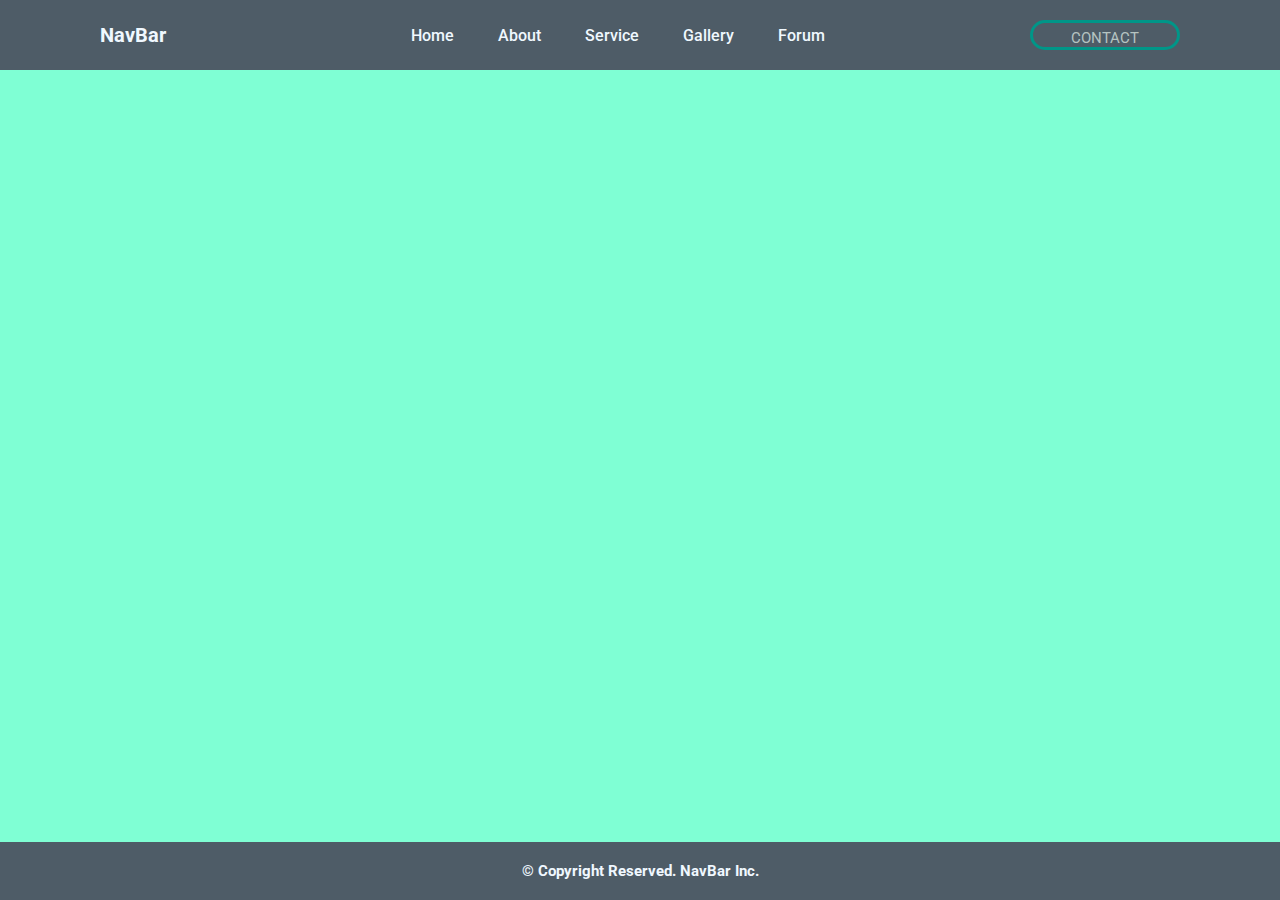
<file: project_4_b - Header_Footer/index.html>
<!DOCTYPE html>
<html lang="en">
<head>
    <meta charset="UTF-8">
    <meta name="viewport" content="width=device-width, initial-scale=1.0">
    <link rel="stylesheet" href="static/styles.css">
    <title>Nav Bar-Project 4</title>
</head>
<body>
    <!-- nav bar starts -->
     <header class="header_c">
        <a class="logo" href="#">NavBar</a>
            <nav class="nav_items">
                <ul>
                    <li><a href="#">Home</a></li>
                    <li><a href="#">About</a></li>
                    <li><a href="#">Service</a></li>
                    <li><a href="#">Gallery</a></li>
                    <li><a href="#">Forum</a></li>
                </ul>
            </nav>
            <a href="#"><button class="button">Contact</button></a>
     </header>
    <!-- nav bar ends -->
     <!-- Main section -->
     <main class="main">
        <h1>This is from HTML page</h1>
     </main>
    <!-- footer starts -->
     <footer class="footer_c">
        <h2>&copy; Copyright Reserved. NavBar Inc.</h2>
     </footer>
    <!-- footer ends -->
</body>
</html>
</file>
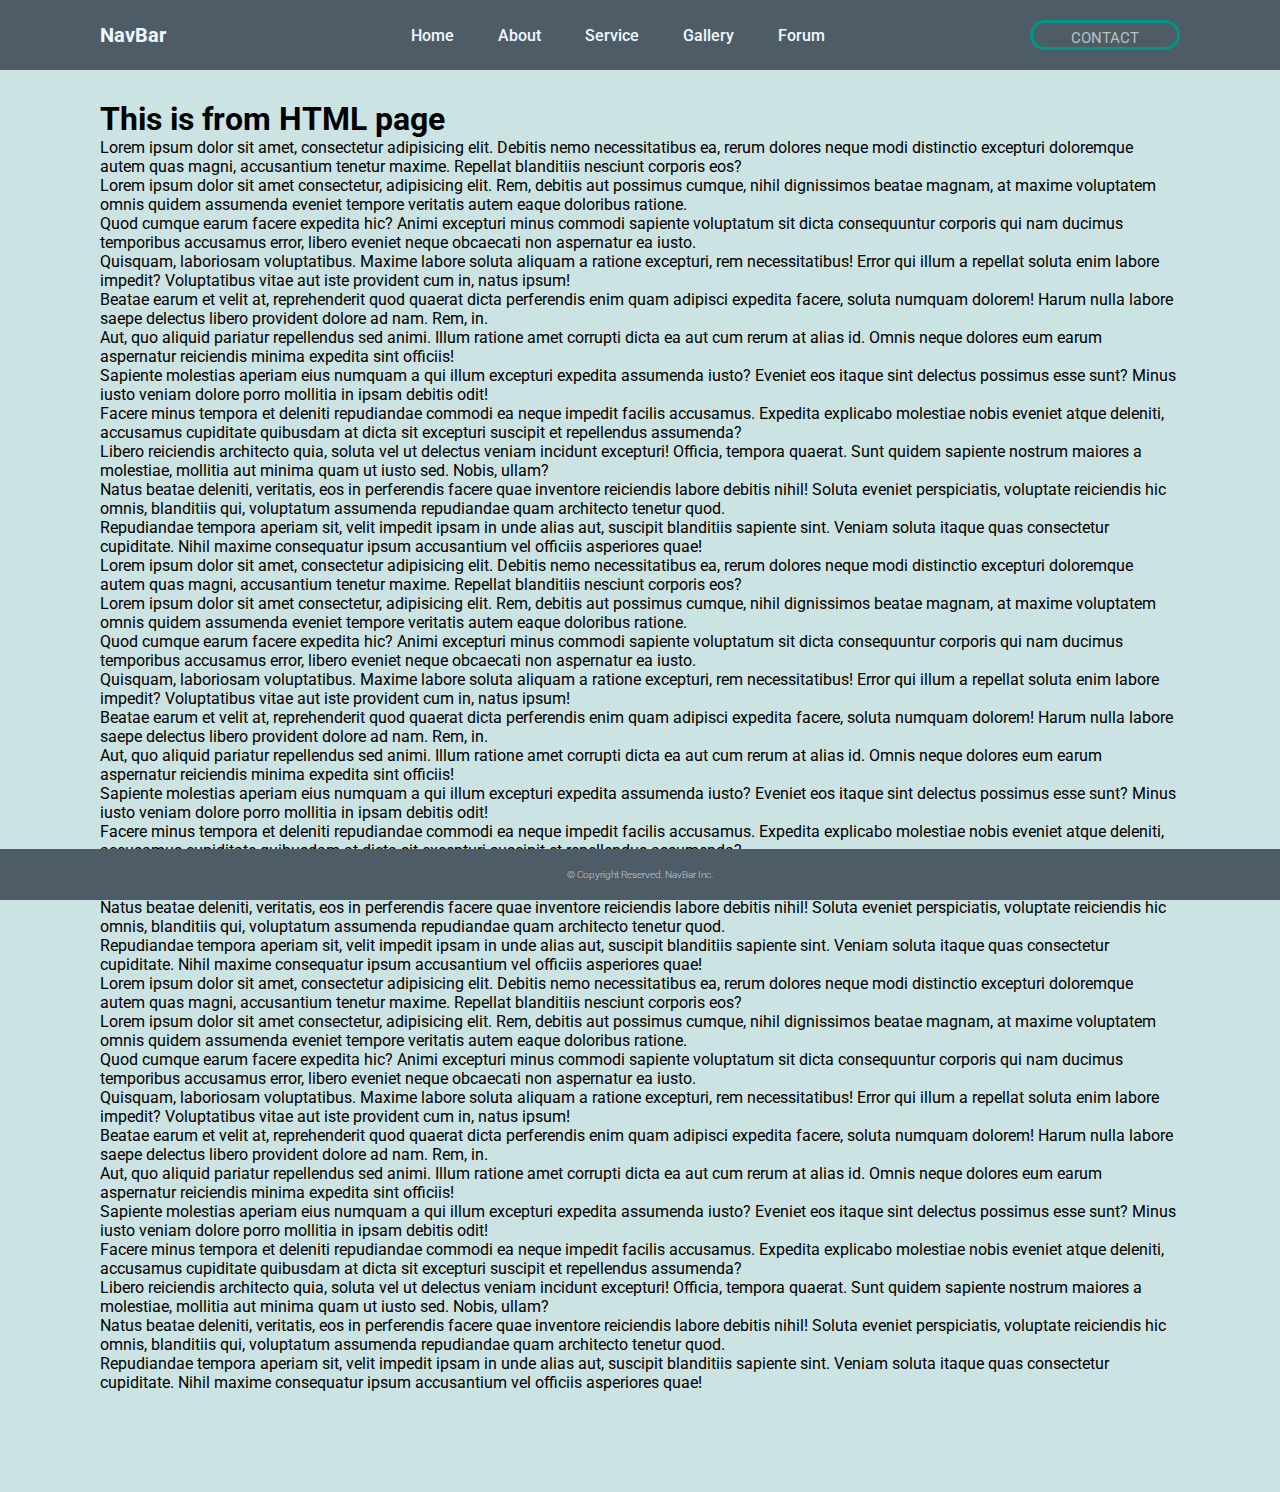
<file: project_4_c - Header_Footer -Fixed/index.html>
<!DOCTYPE html>
<html lang="en">
<head>
    <meta charset="UTF-8">
    <meta name="viewport" content="width=device-width, initial-scale=1.0">
    <link rel="stylesheet" href="static/main.css">
    <title>Nav Bar-With Fixed header & Footer</title>
</head>
<body>
    <div class="container">
        <!-- header starts -->
        <header class="header_c">
            <a class="logo" href="#">NavBar</a>
            <nav class="nav_items">
                <ul>
                    <li><a href="#">Home</a></li>
                    <li><a href="#">About</a></li>
                    <li><a href="#">Service</a></li>
                    <li><a href="#">Gallery</a></li>
                    <li><a href="#">Forum</a></li>
                </ul>
            </nav>
            <a href="#"><button class="button">Contact</button></a>
        </header>

        <!-- header ends/ main starts -->
         <main class="main_c">
            <h1>This is from HTML page</h1>
            <p>Lorem ipsum dolor sit amet, consectetur adipisicing elit. Debitis nemo necessitatibus ea, 
                rerum dolores neque modi distinctio excepturi doloremque autem quas magni, accusantium tenetur maxime. 
                Repellat blanditiis nesciunt corporis eos?</p>
            <p>Lorem ipsum dolor sit amet consectetur, adipisicing elit. Rem, debitis aut possimus cumque, nihil dignissimos beatae magnam, at maxime voluptatem omnis quidem assumenda eveniet tempore veritatis autem eaque doloribus ratione.</p>
            <p>Quod cumque earum facere expedita hic? Animi excepturi minus commodi sapiente voluptatum sit dicta consequuntur corporis qui nam ducimus temporibus accusamus error, libero eveniet neque obcaecati non aspernatur ea iusto.</p>
            <p>Quisquam, laboriosam voluptatibus. Maxime labore soluta aliquam a ratione excepturi, rem necessitatibus! Error qui illum a repellat soluta enim labore impedit? Voluptatibus vitae aut iste provident cum in, natus ipsum!</p>
            <p>Beatae earum et velit at, reprehenderit quod quaerat dicta perferendis enim quam adipisci expedita facere, soluta numquam dolorem! Harum nulla labore saepe delectus libero provident dolore ad nam. Rem, in.</p>
            <p>Aut, quo aliquid pariatur repellendus sed animi. Illum ratione amet corrupti dicta ea aut cum rerum at alias id. Omnis neque dolores eum earum aspernatur reiciendis minima expedita sint officiis!</p>
            <p>Sapiente molestias aperiam eius numquam a qui illum excepturi expedita assumenda iusto? Eveniet eos itaque sint delectus possimus esse sunt? Minus iusto veniam dolore porro mollitia in ipsam debitis odit!</p>
            <p>Facere minus tempora et deleniti repudiandae commodi ea neque impedit facilis accusamus. Expedita explicabo molestiae nobis eveniet atque deleniti, accusamus cupiditate quibusdam at dicta sit excepturi suscipit et repellendus assumenda?</p>
            <p>Libero reiciendis architecto quia, soluta vel ut delectus veniam incidunt excepturi! Officia, tempora quaerat. Sunt quidem sapiente nostrum maiores a molestiae, mollitia aut minima quam ut iusto sed. Nobis, ullam?</p>
            <p>Natus beatae deleniti, veritatis, eos in perferendis facere quae inventore reiciendis labore debitis nihil! Soluta eveniet perspiciatis, voluptate reiciendis hic omnis, blanditiis qui, voluptatum assumenda repudiandae quam architecto tenetur quod.</p>
            <p>Repudiandae tempora aperiam sit, velit impedit ipsam in unde alias aut, suscipit blanditiis sapiente sint. Veniam soluta itaque quas consectetur cupiditate. Nihil maxime consequatur ipsum accusantium vel officiis asperiores quae!</p>
            <p>Lorem ipsum dolor sit amet, consectetur adipisicing elit. Debitis nemo necessitatibus ea, 
                rerum dolores neque modi distinctio excepturi doloremque autem quas magni, accusantium tenetur maxime. 
                Repellat blanditiis nesciunt corporis eos?</p>
            <p>Lorem ipsum dolor sit amet consectetur, adipisicing elit. Rem, debitis aut possimus cumque, nihil dignissimos beatae magnam, at maxime voluptatem omnis quidem assumenda eveniet tempore veritatis autem eaque doloribus ratione.</p>
            <p>Quod cumque earum facere expedita hic? Animi excepturi minus commodi sapiente voluptatum sit dicta consequuntur corporis qui nam ducimus temporibus accusamus error, libero eveniet neque obcaecati non aspernatur ea iusto.</p>
            <p>Quisquam, laboriosam voluptatibus. Maxime labore soluta aliquam a ratione excepturi, rem necessitatibus! Error qui illum a repellat soluta enim labore impedit? Voluptatibus vitae aut iste provident cum in, natus ipsum!</p>
            <p>Beatae earum et velit at, reprehenderit quod quaerat dicta perferendis enim quam adipisci expedita facere, soluta numquam dolorem! Harum nulla labore saepe delectus libero provident dolore ad nam. Rem, in.</p>
            <p>Aut, quo aliquid pariatur repellendus sed animi. Illum ratione amet corrupti dicta ea aut cum rerum at alias id. Omnis neque dolores eum earum aspernatur reiciendis minima expedita sint officiis!</p>
            <p>Sapiente molestias aperiam eius numquam a qui illum excepturi expedita assumenda iusto? Eveniet eos itaque sint delectus possimus esse sunt? Minus iusto veniam dolore porro mollitia in ipsam debitis odit!</p>
            <p>Facere minus tempora et deleniti repudiandae commodi ea neque impedit facilis accusamus. Expedita explicabo molestiae nobis eveniet atque deleniti, accusamus cupiditate quibusdam at dicta sit excepturi suscipit et repellendus assumenda?</p>
            <p>Libero reiciendis architecto quia, soluta vel ut delectus veniam incidunt excepturi! Officia, tempora quaerat. Sunt quidem sapiente nostrum maiores a molestiae, mollitia aut minima quam ut iusto sed. Nobis, ullam?</p>
            <p>Natus beatae deleniti, veritatis, eos in perferendis facere quae inventore reiciendis labore debitis nihil! Soluta eveniet perspiciatis, voluptate reiciendis hic omnis, blanditiis qui, voluptatum assumenda repudiandae quam architecto tenetur quod.</p>
            <p>Repudiandae tempora aperiam sit, velit impedit ipsam in unde alias aut, suscipit blanditiis sapiente sint. Veniam soluta itaque quas consectetur cupiditate. Nihil maxime consequatur ipsum accusantium vel officiis asperiores quae!</p>
            <p>Lorem ipsum dolor sit amet, consectetur adipisicing elit. Debitis nemo necessitatibus ea, 
                rerum dolores neque modi distinctio excepturi doloremque autem quas magni, accusantium tenetur maxime. 
                Repellat blanditiis nesciunt corporis eos?</p>
            <p>Lorem ipsum dolor sit amet consectetur, adipisicing elit. Rem, debitis aut possimus cumque, nihil dignissimos beatae magnam, at maxime voluptatem omnis quidem assumenda eveniet tempore veritatis autem eaque doloribus ratione.</p>
            <p>Quod cumque earum facere expedita hic? Animi excepturi minus commodi sapiente voluptatum sit dicta consequuntur corporis qui nam ducimus temporibus accusamus error, libero eveniet neque obcaecati non aspernatur ea iusto.</p>
            <p>Quisquam, laboriosam voluptatibus. Maxime labore soluta aliquam a ratione excepturi, rem necessitatibus! Error qui illum a repellat soluta enim labore impedit? Voluptatibus vitae aut iste provident cum in, natus ipsum!</p>
            <p>Beatae earum et velit at, reprehenderit quod quaerat dicta perferendis enim quam adipisci expedita facere, soluta numquam dolorem! Harum nulla labore saepe delectus libero provident dolore ad nam. Rem, in.</p>
            <p>Aut, quo aliquid pariatur repellendus sed animi. Illum ratione amet corrupti dicta ea aut cum rerum at alias id. Omnis neque dolores eum earum aspernatur reiciendis minima expedita sint officiis!</p>
            <p>Sapiente molestias aperiam eius numquam a qui illum excepturi expedita assumenda iusto? Eveniet eos itaque sint delectus possimus esse sunt? Minus iusto veniam dolore porro mollitia in ipsam debitis odit!</p>
            <p>Facere minus tempora et deleniti repudiandae commodi ea neque impedit facilis accusamus. Expedita explicabo molestiae nobis eveniet atque deleniti, accusamus cupiditate quibusdam at dicta sit excepturi suscipit et repellendus assumenda?</p>
            <p>Libero reiciendis architecto quia, soluta vel ut delectus veniam incidunt excepturi! Officia, tempora quaerat. Sunt quidem sapiente nostrum maiores a molestiae, mollitia aut minima quam ut iusto sed. Nobis, ullam?</p>
            <p>Natus beatae deleniti, veritatis, eos in perferendis facere quae inventore reiciendis labore debitis nihil! Soluta eveniet perspiciatis, voluptate reiciendis hic omnis, blanditiis qui, voluptatum assumenda repudiandae quam architecto tenetur quod.</p>
            <p>Repudiandae tempora aperiam sit, velit impedit ipsam in unde alias aut, suscipit blanditiis sapiente sint. Veniam soluta itaque quas consectetur cupiditate. Nihil maxime consequatur ipsum accusantium vel officiis asperiores quae!</p>
        </main>

        <!-- main ends / footer starts -->
        <footer class="footer_c">
            <p>&copy; Copyright Reserved. NavBar Inc.</p>
        </footer>
        <!-- footer ends -->
    </div>
</body>
</html>
</file>
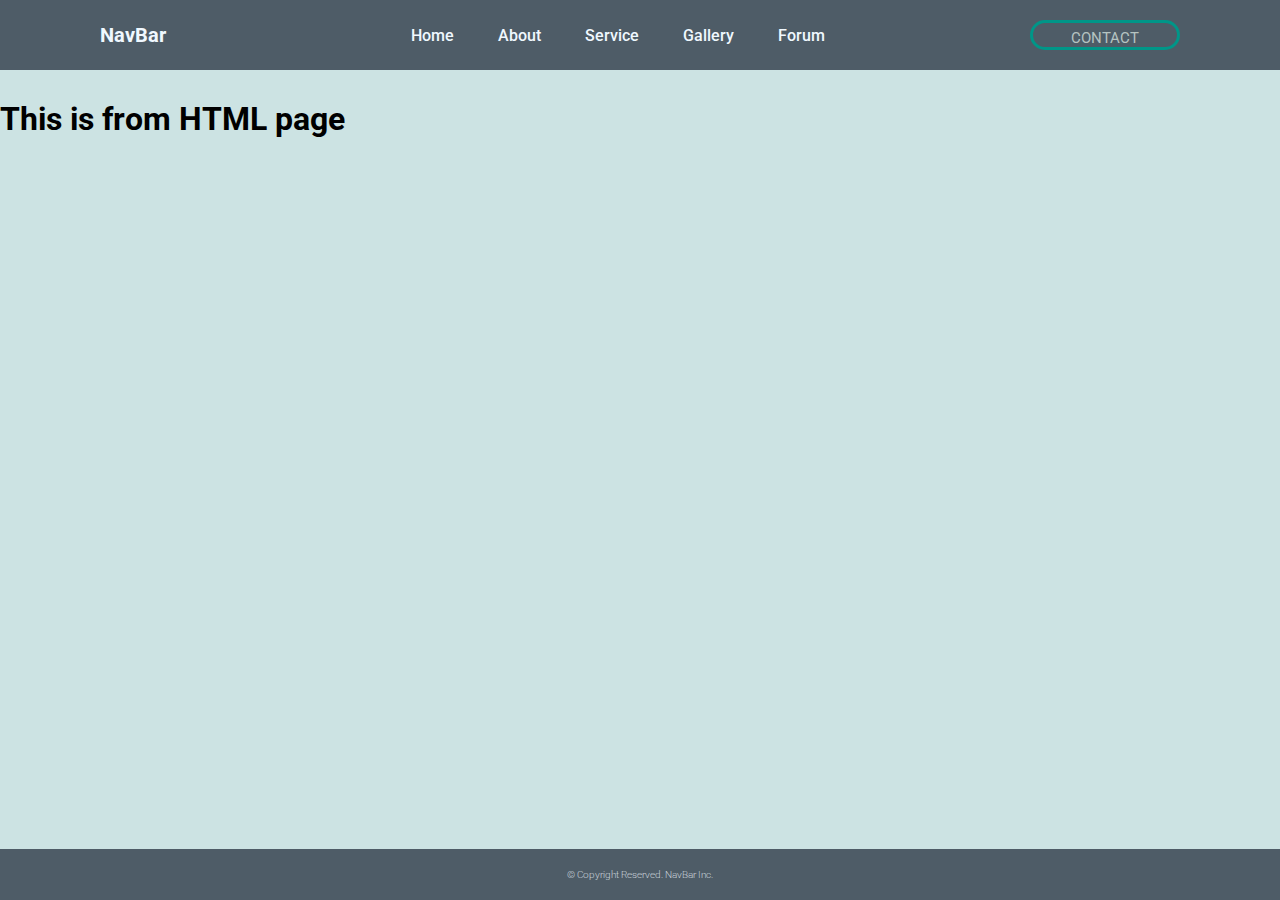
<file: project_4_b - Header_Footer/index -main.html>
<!DOCTYPE html>
<html lang="en">
<head>
    <meta charset="UTF-8">
    <meta name="viewport" content="width=device-width, initial-scale=1.0">
    <link rel="stylesheet" href="static/main.css">
    <title>Nav Bar-With Fixed header & Footer</title>
</head>
<body>
    <div class="container">
        <!-- header starts -->
        <header class="header_c">
            <a class="logo" href="#">NavBar</a>
            <nav class="nav_items">
                <ul>
                    <li><a href="#">Home</a></li>
                    <li><a href="#">About</a></li>
                    <li><a href="#">Service</a></li>
                    <li><a href="#">Gallery</a></li>
                    <li><a href="#">Forum</a></li>
                </ul>
            </nav>
            <a href="#"><button class="button">Contact</button></a>
        </header>

        <!-- header ends/ main starts -->
         <main class="main_c">
            <h1>This is from HTML page</h1>
           
         </main>

        <!-- main ends / footer starts -->
        <footer class="footer_c">
            <p>&copy; Copyright Reserved. NavBar Inc.</p>
        </footer>
        <!-- footer ends -->
    </div>
</body>
</html>
</file>
<file: project_4_b - Header_Footer/static/styles.css>
/* Base Style */
@import url('https://fonts.googleapis.com/css2?family=Roboto:wght@100;300;400;500;700;900&display=swap');


/* Reset CSS */
*{  
    margin: 0;
    padding: 0;
    box-sizing: border-box;
    font-family: "Roboto", sans-serif;
}

body{
    min-height: 100vh;
    background-color: aquamarine;
}
/* NavBar start */
/* Header */
.header_c{
    position: absolute;
    top:0;
    left:0;
    width: 100%;
    padding: 20px 100px;
    background: rgb(78, 92, 103);
    display: flex;
    justify-content: space-between;
    align-items: center;
    z-index: 100;
}

/* Logo */
.logo{
    font-size: 20px;
    text-transform: capitalize;
    color: aliceblue; 
    text-decoration: none;
    font-weight: 700;
}

/* Navbar items */
li, a{
    font-weight: 500;
    font-size: 16px;
    color: aliceblue;
    text-decoration: none;
    list-style: none;
    display: inline-block; /* To display in line  */
}

/* anchor tag */
.nav_items a{
    position: relative;
    font-weight: 500;
    margin-left: 40px;

}

.nav_items a::before{
    content: "";
    position: absolute;
    top:100%; /* you can define up or down  */
    left:0;
    width: 0 ;
    height: 1.5px;
    background: aliceblue;
    transition: all 0.3s;
}

/* Hover effect */
.nav_items a:hover::before{
    width: 100% ;
}

/* button */
.button{
    width: 150px;
    height: 30px;
    font-size: 15px;
    text-transform: uppercase;
    /* background-color: blue; */
    border-radius: 50px;
    line-height: 30px;
    text-align: center;
    border: 3px solid #009688;
    color:#b5c3c1 ;
    display: block;
    background: transparent;
    cursor: pointer;
    transition: all 0.3s;

}

.button:hover{
    color: aliceblue;
    background-color:#009688 ;
}
/* NavBar end */

/* Footer starts */
footer{
    position: absolute;
    background: rgb(78, 92, 103);
    color: aliceblue;
    font-weight: 200;
    font-size: 10px;
    bottom: 0;
    width: 100%;
    padding: 20px 100px;
    display: flex;
    justify-content: center;
    align-items: center;
    z-index: 100;
}
/* Footer ends */

main{
    position: absolute;
    color: rgb(29, 100, 162);
}
</file>
<file: project_4_c - Header_Footer -Fixed/static/main.css>
/* This is css used for header/footer */

/* Base Style */
@import url('https://fonts.googleapis.com/css2?family=Roboto:wght@100;300;400;500;700;900&display=swap');


/* Reset CSS */
*{  
    margin: 0;
    padding: 0;
    box-sizing: border-box;
    font-family: "Roboto", sans-serif;
}
/* common changes */
body{
    background-color: rgb(204, 227, 227);
}

.container{
    /* background-color: aliceblue; */
    /* to center the body and content */
    /* width: 80%;
    margin: auto; */
    /* max-width: 50%; */
    width: 100%;
}

header, footer{
    background-color: rgb(71, 71, 95);
    padding: 20px 0px;
    /* color: aliceblue; */
    text-align: center;
    text-decoration: none;
    position: fixed; /* To apply fixed header/footer */
    width: inherit;
    max-width: inherit;
}


/* NavBar- Section */
/* Navbar items */
li, a{
    font-weight: 500;
    font-size: 16px;
    color: aliceblue;
    text-decoration: none;
    list-style: none;
    display: inline-block; /* To display in line  */
}

/* Header */
.header_c{
    /* position: absolute; */
    top:0;
    left:0;
    width: 100%;
    padding: 20px 100px;
    background: rgb(78, 92, 103);
    display: flex;
    justify-content: space-between;
    align-items: center;
    z-index: 100;
}

/* Logo */
.logo{
    font-size: 20px;
    text-transform: capitalize;
    color: aliceblue; 
    text-decoration: none;
    font-weight: 700;
}

/* anchor tag */
.nav_items a{
    position: relative;
    font-weight: 500;
    margin-left: 40px;

}

.nav_items a::before{
    content: "";
    position: absolute;
    top:100%; /* you can define up or down  */
    left:0;
    width: 0 ;
    height: 1.5px;
    background: aliceblue;
    transition: all 0.3s;
}

/* Hover effect */
.nav_items a:hover::before{
    width: 100% ;
}

/* button */
.button{
    width: 150px;
    height: 30px;
    font-size: 15px;
    text-transform: uppercase;
    /* background-color: blue; */
    border-radius: 50px;
    line-height: 30px;
    text-align: center;
    border: 3px solid #009688;
    color:#b5c3c1 ;
    display: block;
    background: transparent;
    cursor: pointer;
    transition: all 0.3s;

}

.button:hover{
    color: aliceblue;
    background-color:#009688 ;
}
/* Main- Section */
main{
    padding: 100px;
}
/* Footer - Section*/
/* Footer starts */
footer{
    /* position: absolute; */
    background: rgb(78, 92, 103);
    color: aliceblue;
    font-weight: 200;
    font-size: 10px;
    bottom: 0;
    width: 100%;
    padding: 20px 100px;
    display: flex;
    justify-content: center;
    align-items: center;
    z-index: 100;
}
/* Footer ends */
</file>
<file: project_4_b - Header_Footer/static/main.css>
/* This is css used for header/footer */

/* Base Style */
@import url('https://fonts.googleapis.com/css2?family=Roboto:wght@100;300;400;500;700;900&display=swap');


/* Reset CSS */
*{  
    margin: 0;
    padding: 0;
    box-sizing: border-box;
    font-family: "Roboto", sans-serif;
}
/* common changes */
body{
    background-color: rgb(204, 227, 227);
}

.container{
    /* background-color: aliceblue; */
    /* to center the body and content */
    /* width: 80%;
    margin: auto; */
}

header, footer{
    background-color: rgb(71, 71, 95);
    padding: 20px 0px;
    /* color: aliceblue; */
    text-align: center;
    text-decoration: none;
    position: fixed;
}


/* NavBar- Section */
/* Navbar items */
li, a{
    font-weight: 500;
    font-size: 16px;
    color: aliceblue;
    text-decoration: none;
    list-style: none;
    display: inline-block; /* To display in line  */
}

/* Header */
.header_c{
    /* position: absolute; */
    top:0;
    left:0;
    width: 100%;
    padding: 20px 100px;
    background: rgb(78, 92, 103);
    display: flex;
    justify-content: space-between;
    align-items: center;
    z-index: 100;
}

/* Logo */
.logo{
    font-size: 20px;
    text-transform: capitalize;
    color: aliceblue; 
    text-decoration: none;
    font-weight: 700;
}
/* anchor tag */
.nav_items a{
    position: relative;
    font-weight: 500;
    margin-left: 40px;

}

.nav_items a::before{
    content: "";
    position: absolute;
    top:100%; /* you can define up or down  */
    left:0;
    width: 0 ;
    height: 1.5px;
    background: aliceblue;
    transition: all 0.3s;
}

/* Hover effect */
.nav_items a:hover::before{
    width: 100% ;
}
/* button */
.button{
    width: 150px;
    height: 30px;
    font-size: 15px;
    text-transform: uppercase;
    /* background-color: blue; */
    border-radius: 50px;
    line-height: 30px;
    text-align: center;
    border: 3px solid #009688;
    color:#b5c3c1 ;
    display: block;
    background: transparent;
    cursor: pointer;
    transition: all 0.3s;

}

.button:hover{
    color: aliceblue;
    background-color:#009688 ;
}
/* Main- Section */
main{
    padding: 100px 0px;
}
/* Footer - Section*/
/* Footer starts */
footer{
    /* position: absolute; */
    background: rgb(78, 92, 103);
    color: aliceblue;
    font-weight: 200;
    font-size: 10px;
    bottom: 0;
    width: 100%;
    padding: 20px 100px;
    display: flex;
    justify-content: center;
    align-items: center;
    z-index: 100;
}
/* Footer ends */
</file>
